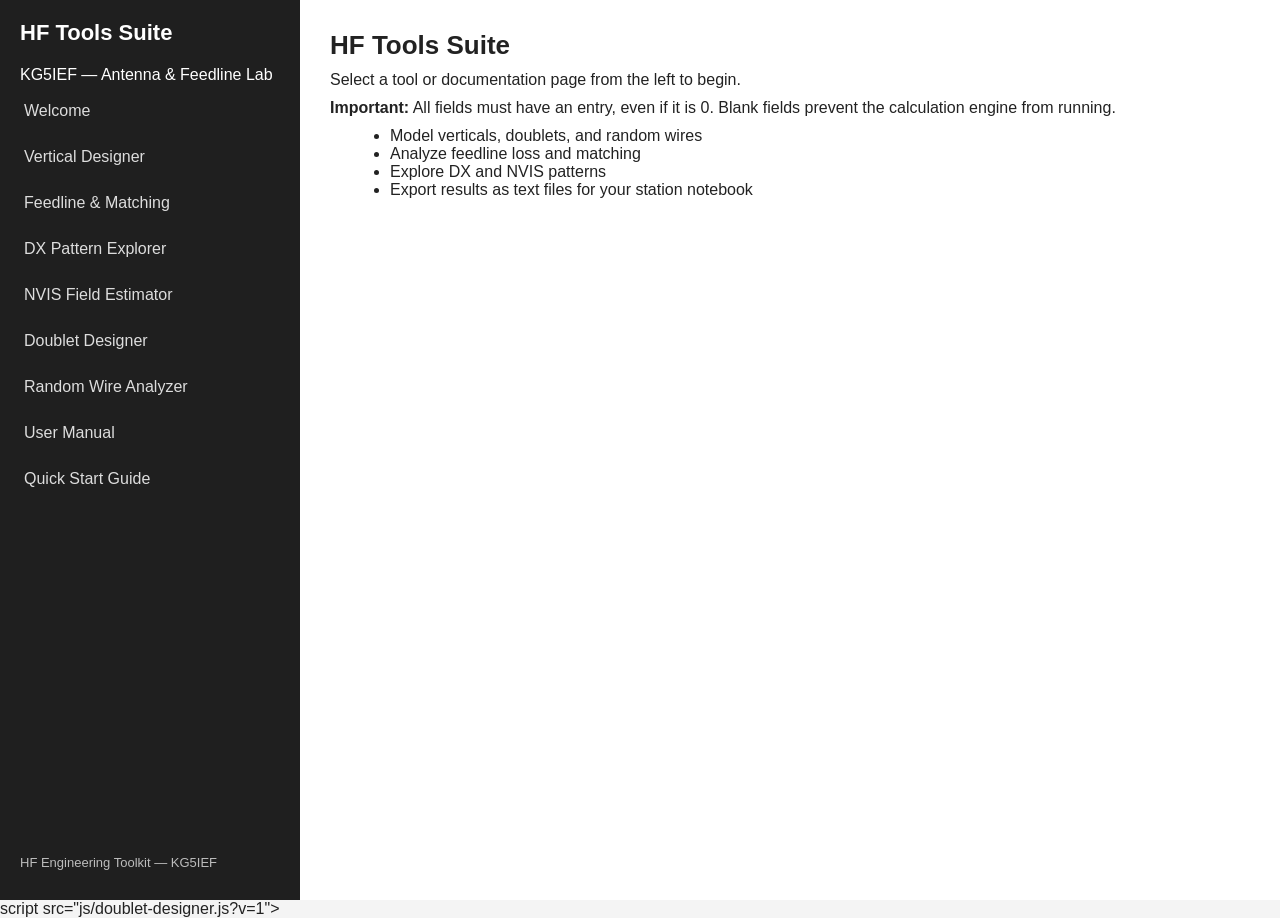
<file: index.html>
<!DOCTYPE html>
<html lang="en">
<head>
    <meta charset="UTF-8">
    <title>HF Tools Suite - KG5IEF</title>
    <link rel="stylesheet" href="css/style.css?v=1">
</head>
<body>

<div id="app">

    <!-- SIDEBAR -->
    <aside id="sidebar">
        <div class="sidebar-header">
            <h1>HF Tools Suite</h1>
            <p>KG5IEF — Antenna & Feedline Lab</p>
        </div>

        <nav class="sidebar-nav">
            <ul>
                <li><a href="#" data-view="welcome">Welcome</a></li>
                <li><a href="#" data-view="vertical-designer">Vertical Designer</a></li>
                <li><a href="#" data-view="feedline-matching">Feedline &amp; Matching</a></li>
                <li><a href="#" data-view="dx-patterns">DX Pattern Explorer</a></li>
                <li><a href="#" data-view="nvis-field">NVIS Field Estimator</a></li>
                <li><a href="#" data-view="doublet-designer">Doublet Designer</a></li>
                <li><a href="#" data-view="random-wire">Random Wire Analyzer</a></li>
                <li><a href="#" data-view="user-manual">User Manual</a></li>
                <li><a href="#" data-view="quick-start">Quick Start Guide</a></li>
            </ul>
        </nav>

        <div class="sidebar-footer">
            <p>HF Engineering Toolkit — KG5IEF</p>
        </div>
    </aside>

    <!-- MAIN CONTENT -->
    <main id="main">
        <section class="welcome">
            <h2>HF Tools Suite</h2>
            <p>Select a tool or documentation page from the left to begin.</p>
            <div class="welcome-info">
                <p><strong>Important:</strong> All fields must have an entry, even if it is 0. Blank fields prevent the calculation engine from running.</p>
                <ul>
                    <li>Model verticals, doublets, and random wires</li>
                    <li>Analyze feedline loss and matching</li>
                    <li>Explore DX and NVIS patterns</li>
                    <li>Export results as text files for your station notebook</li>
                </ul>
            </div>
        </section>
    </main>

</div>

<script src="js/utils.js?v=1"></script>
<script src="js/app.js?v=1"></script>
<script src="js/vertical-designer.js?v=1"></script>
<script src="js/feedline-matching.js?v=1"></script>
<script src="js/dx-patterns.js?v=1"></script>
<script src="js/nvis-field.js?v=1"></script>
script src="js/doublet-designer.js?v=1"></script>
<script src="js/random-wire.js?v=1"></script>

</body>
</html>
</file>
<file: css/style.css>
/* ============================================================
   Global Styles
   ============================================================ */

body {
    margin: 0;
    padding: 0;
    font-family: Arial, sans-serif;
    background: #f4f4f4;
    color: #222;
}

h1, h2, h3 {
    margin: 0;
    padding: 0;
    font-weight: 600;
}

p {
    margin: 0 0 10px 0;
}

/* ============================================================
   Layout Wrapper
   ============================================================ */

#app {
    display: flex;
    height: 100vh;
}

/* ============================================================
   Sidebar
   ============================================================ */

#sidebar {
    width: 260px;
    background: #1f1f1f;
    color: #fff;
    display: flex;
    flex-direction: column;
    padding: 20px;
}

.sidebar-header h1 {
    font-size: 22px;
    margin-bottom: 20px;
}

.sidebar-nav ul {
    list-style: none;
    padding: 0;
    margin: 0;
}

.sidebar-nav li {
    margin-bottom: 12px;
}

.sidebar-nav a {
    color: #ddd;
    text-decoration: none;
    font-size: 16px;
    padding: 8px 4px;
    display: block;
    border-radius: 4px;
    transition: background 0.2s;
}

.sidebar-nav a:hover {
    background: #333;
    color: #fff;
}

.sidebar-footer {
    margin-top: auto;
    font-size: 13px;
    opacity: 0.7;
}

/* ============================================================
   Main Content
   ============================================================ */

#main {
    flex: 1;
    padding: 30px;
    overflow-y: auto;
    background: #ffffff;
}

.welcome h2 {
    font-size: 26px;
    margin-bottom: 10px;
}

.welcome-info ul {
    margin: 10px 0 0 20px;
}

/* ============================================================
   Tool Layout
   ============================================================ */

.tool-header h2 {
    font-size: 24px;
    margin-bottom: 6px;
}

.tool-body {
    margin-top: 20px;
    display: flex;
    gap: 40px;
}

/* ============================================================
   Input Panel
   ============================================================ */

.input-panel {
    width: 300px;
    background: #fafafa;
    padding: 20px;
    border-radius: 6px;
    border: 1px solid #ddd;
}

.input-row {
    margin-bottom: 15px;
    display: flex;
    flex-direction: column;
}

.input-row label {
    font-size: 14px;
    margin-bottom: 4px;
}

.input-row input,
.input-row select {
    padding: 8px;
    font-size: 15px;
    border: 1px solid #ccc;
    border-radius: 4px;
}

/* ============================================================
   Output Panel
   ============================================================ */

.output-panel {
    flex: 1;
    background: #fafafa;
    padding: 20px;
    border-radius: 6px;
    border: 1px solid #ddd;
}

.result-row {
    margin-bottom: 14px;
    display: flex;
    justify-content: space-between;
    font-size: 15px;
}

.result-row label {
    font-weight: 600;
}

/* ============================================================
   Buttons
   ============================================================ */

.calc-btn {
    width: 100%;
    padding: 10px;
    background: #0078d4;
    color: #fff;
    border: none;
    border-radius: 4px;
    font-size: 16px;
    cursor: pointer;
    margin-top: 10px;
    transition: background 0.2s;
}

.calc-btn:hover {
    background: #005fa3;
}

/* ============================================================
   Responsive
   ============================================================ */

@media (max-width: 900px) {
    .tool-body {
        flex-direction: column;
    }

    .input-panel {
        width: 100%;
    }
}
</file>
